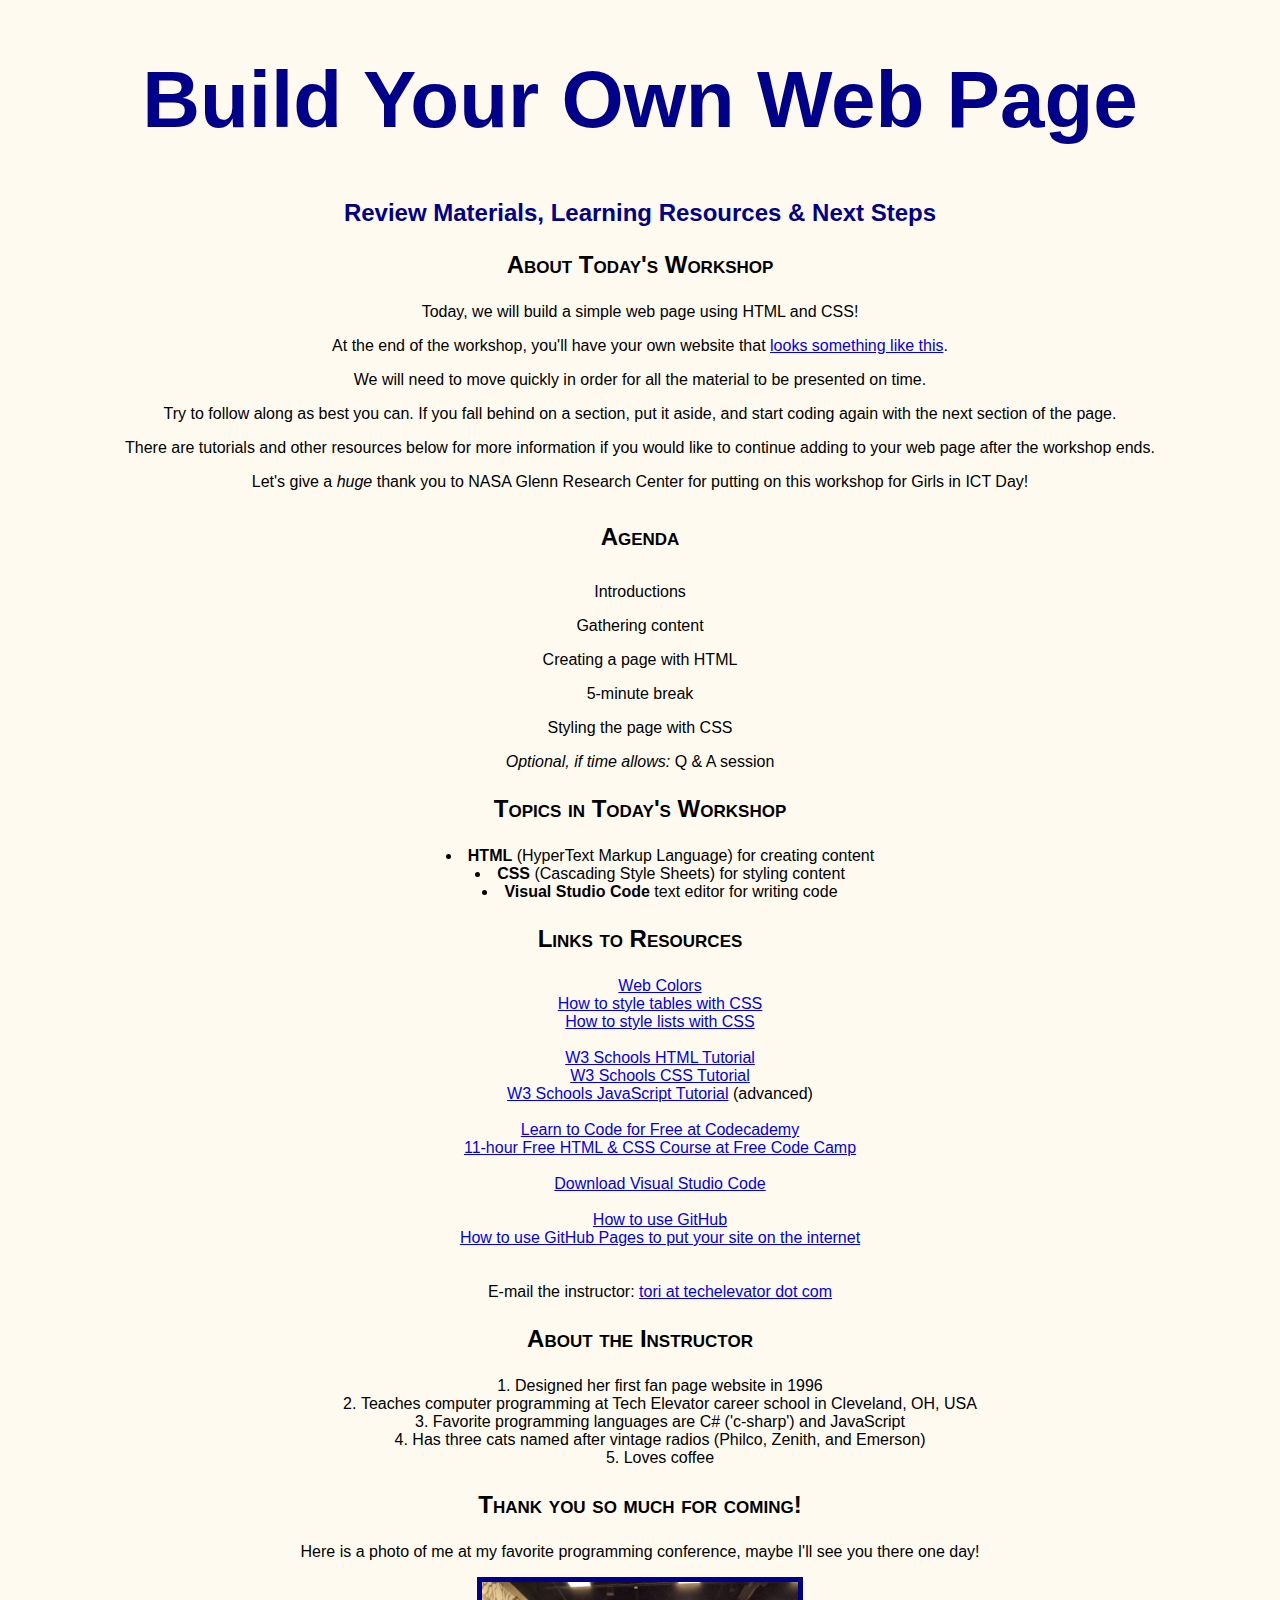
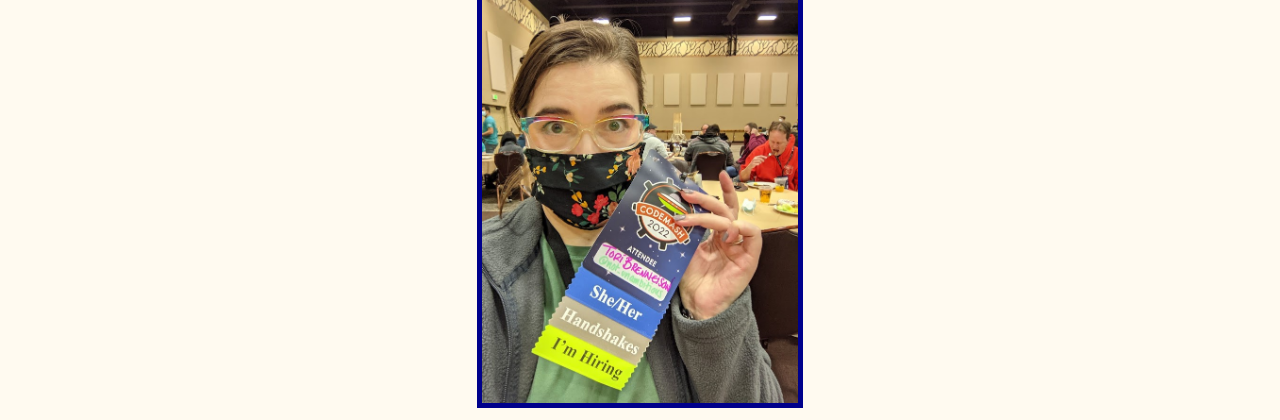
<file: index.html>
<!DOCTYPE html>
<html>
<head>
    <title>BYOWP Resources</title>
    <link rel="stylesheet" href="styles.css"/>
</head>
<body>
    <h1>Build Your Own Web Page</h1>
    <h2>Review Materials, Learning Resources & Next Steps</h2>
    <h3>About Today's Workshop</h3>
        <p>Today, we will build a simple web page using HTML and CSS!</p>
        <p>At the end of the workshop, you'll have your own website that <a href="workshop-example/index.html">looks something like this</a>.</p>
        <p>We will need to move quickly in order for all the material to be presented on time.</p>
        <p>Try to follow along as best you can.  If you fall behind on a section, put it aside, and start coding again with the next section of the page.</p>
        <p>There are tutorials and other resources below for more information if you would like to continue adding to your web page after the workshop ends.</p>
        <p>Let's give a <em>huge</em> thank you to NASA Glenn Research Center for putting on this workshop for Girls in ICT Day!</p>
        <h4>Agenda</h4>
        <p>Introductions</p>
        <p>Gathering content</p>
        <p>Creating a page with HTML</p>
        <p>5-minute break</p>
        <p>Styling the page with CSS</p>
        <p><i>Optional, if time allows:</i> Q & A session</p>
    <h3>Topics in Today's Workshop</h3>
        <ul>
            <li><b>HTML</b> (HyperText Markup Language) for creating content</li>
            <li><b>CSS</b> (Cascading Style Sheets) for styling content</li>
            <li><b>Visual Studio Code</b> text editor for writing code</li>
        </ul>
    <h3>Links to Resources</h3>
    <ul class="no-bullets">
        <li><a href="https://www.w3schools.com/colors/colors_names.asp">Web Colors</a></li>
        <li><a href="https://www.w3schools.com/css/css_table.asp">How to style tables with CSS</a></li>
        <li><a href="https://www.w3schools.com/css/css_list.asp">How to style lists with CSS</a></li>
        <br>
        <li><a href="https://www.w3schools.com/html/">W3 Schools HTML Tutorial</a></li>
        <li><a href="https://www.w3schools.com/css/default.asp">W3 Schools CSS Tutorial</a></li>
        <li><a href="https://www.w3schools.com/js/default.asp">W3 Schools JavaScript Tutorial</a> (advanced)</li>
        <br>
        <li><a href="https://www.codecademy.com/">Learn to Code for Free at Codecademy</a></li>
        <li><a href="https://www.freecodecamp.org/news/html-css-11-hour-course/">11-hour Free HTML & CSS Course at Free Code Camp</a></li>
        <br>
        <li><a href="https://code.visualstudio.com/">Download Visual Studio Code</a></li>
        <br>
        <li><a href="https://docs.github.com/en/get-started/quickstart/hello-world">How to use GitHub</a></li>
        <li><a href="https://pages.github.com/">How to use GitHub Pages to put your site on the internet</a></li>
        <br><br>
        <li>E-mail the instructor: <a href="mailto:tori@techelevator.com">tori at techelevator dot com</a></li>
    </ul>
    <h3>About the Instructor</h3>
        <ol>
            <li>Designed her first fan page website in 1996</li>
            <li>Teaches computer programming at Tech Elevator career school in Cleveland, OH, USA</li>
            <li>Favorite programming languages are C# ('c-sharp') and JavaScript</li>
            <li>Has three cats named after vintage radios (Philco, Zenith, and Emerson)</li>
            <li>Loves coffee</li>
        </ol>
    <h3>Thank you so much for coming!</h3>
    <p>Here is a photo of me at my favorite programming conference, maybe I'll see you there one day!</p>
        <img src="images/codemash-2022.jpg"/>


</body>
</html>
</file>
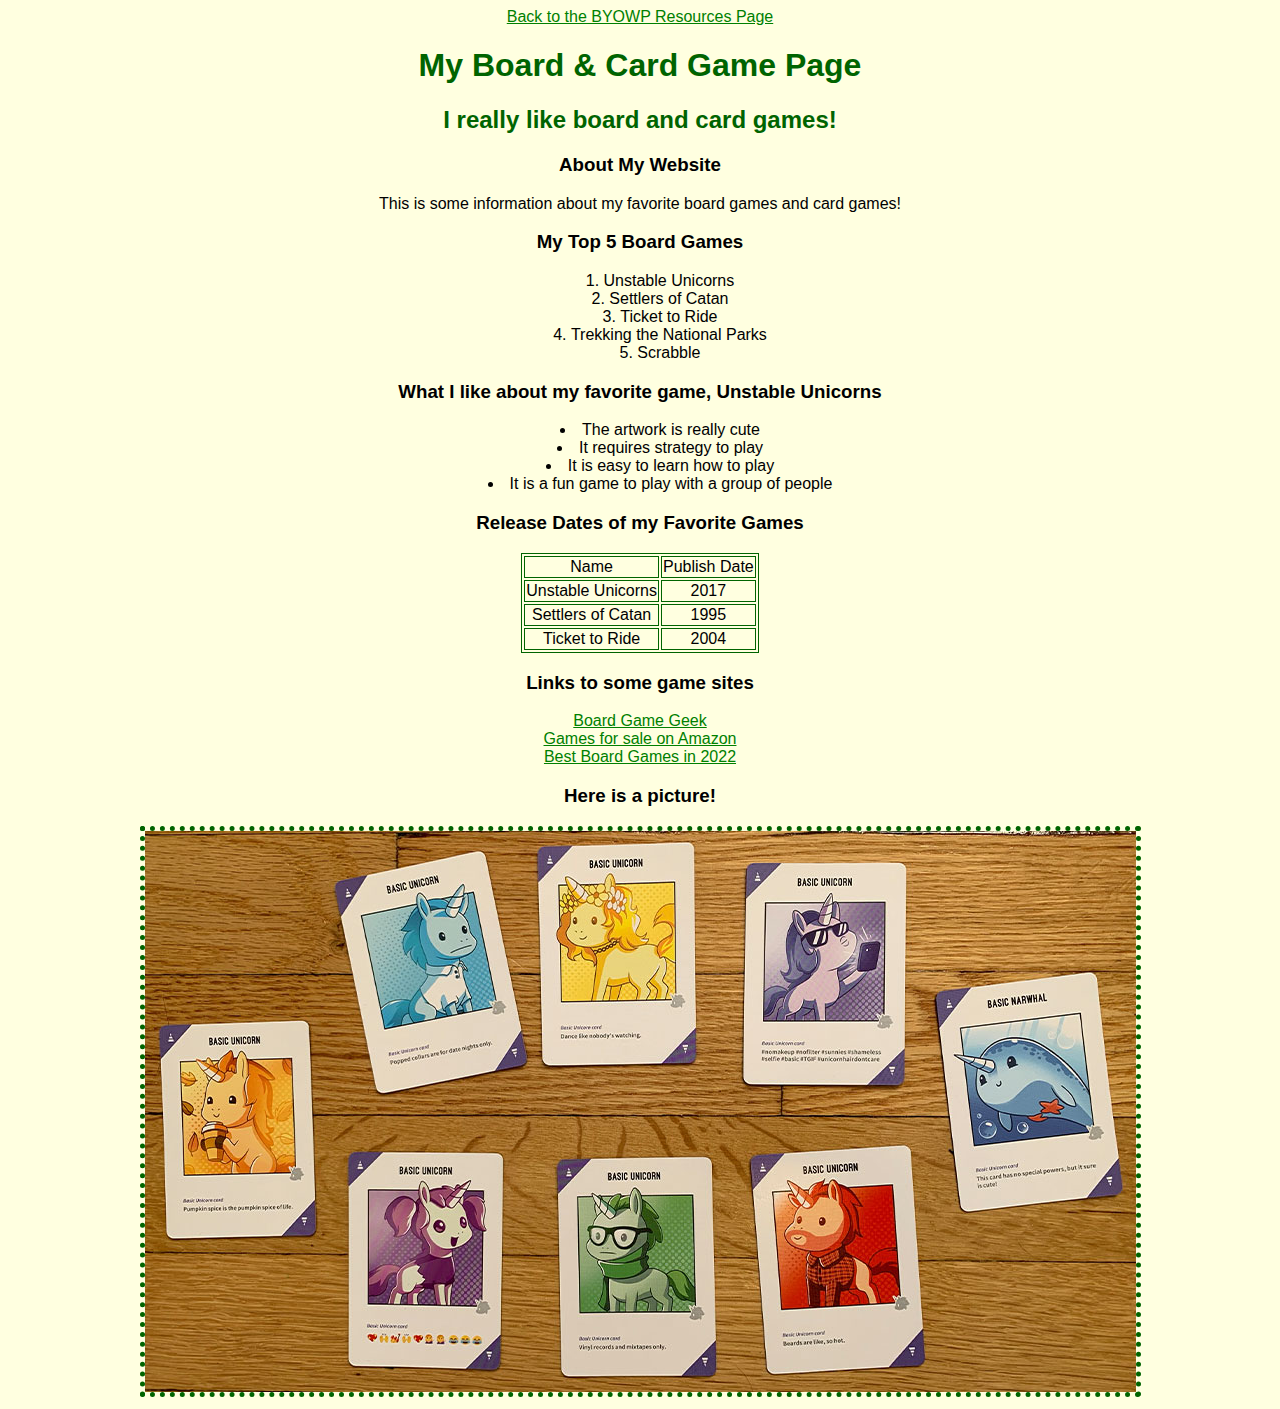
<file: workshop-example/index.html>
<!DOCTYPE html>
<html>
    <head>
        <title>My Board Game Page</title>
        <link rel="stylesheet" href="style.css"/>
    </head>
    <body>

        <a href="../index.html">Back to the BYOWP Resources Page</a>
        <br>
        <h1>My Board & Card Game Page</h1>

        <h2>I really like board and card games!</h2>

        <h3>About My Website</h3>
        <p>This is some information about my favorite board games and card games!</p>

        <h3>My Top 5 Board Games</h3>
        <ol>
            <li>Unstable Unicorns</li>
            <li>Settlers of Catan</li>
            <li>Ticket to Ride</li>
            <li>Trekking the National Parks</li>
            <li>Scrabble</li>
        </ol>

        <h3>What I like about my favorite game, Unstable Unicorns</h3>
        <ul>
            <li>The artwork is really cute</li>
            <li>It requires strategy to play</li>
            <li>It is easy to learn how to play</li>
            <li>It is a fun game to play with a group of people</li>
        </ul>

        <h3>Release Dates of my Favorite Games</h3>
        <table>
            <tr>
                <td>Name</td>
                <td>Publish Date</td>
            </tr>
            <tr>
                <td>Unstable Unicorns</td>
                <td>2017</td>            
            </tr>
            <tr>
                <td>Settlers of Catan</td>
                <td>1995</td>
            </tr>
            <tr>
                <td>Ticket to Ride</td>
                <td>2004</td>
            </tr>
        </table>

        <h3>Links to some game sites</h3>
        <a href="https://boardgamegeek.com/">Board Game Geek</a>
        <br>
        <a href="https://www.amazon.com/Board-Games/">Games for sale on Amazon</a>
        <br>
        <a href="https://www.gamesradar.com/best-board-games/">Best Board Games in 2022</a>

        <h3>Here is a picture!</h3>
        <img src="images/unstable-unicorns.jpg" />



        </body>

</html>
</file>
<file: styles.css>
body { 
    background-color: floralwhite;
    font-family: sans-serif;
    text-align: center;
    list-style-position: inside; 
}

h1 { 

    color: darkblue; 
    font-size: 500%;
}

h2 { 

    color: darkblue;
}

h3, h4 { 
    font-variant: small-caps;
    font-size: 150%;
}

img { 
  width: 25%;
   height: auto;
    border: 5px solid darkblue;
}

.no-bullets { 
    list-style: none; 
}
</file>
<file: workshop-example/style.css>
body {
    background-color: lightyellow;
    font-family: Arial, Helvetica, sans-serif;
    text-align: center;
}

h1, h2 { 
    color: darkgreen;
}

img { 
    border: 5px dotted darkgreen;
}

table, th, td{ 
    margin-left: auto; 
    margin-right: auto; 
    border: 1px solid darkgreen;
}


a:visited { 
    color: darkgreen;
}

a:hover { 
    color: orangered;
}

a:link{ 
    color: green;
}

a:active{ 
    color:greenyellow;
}

li { 
    list-style-position: inside;
}
</file>
